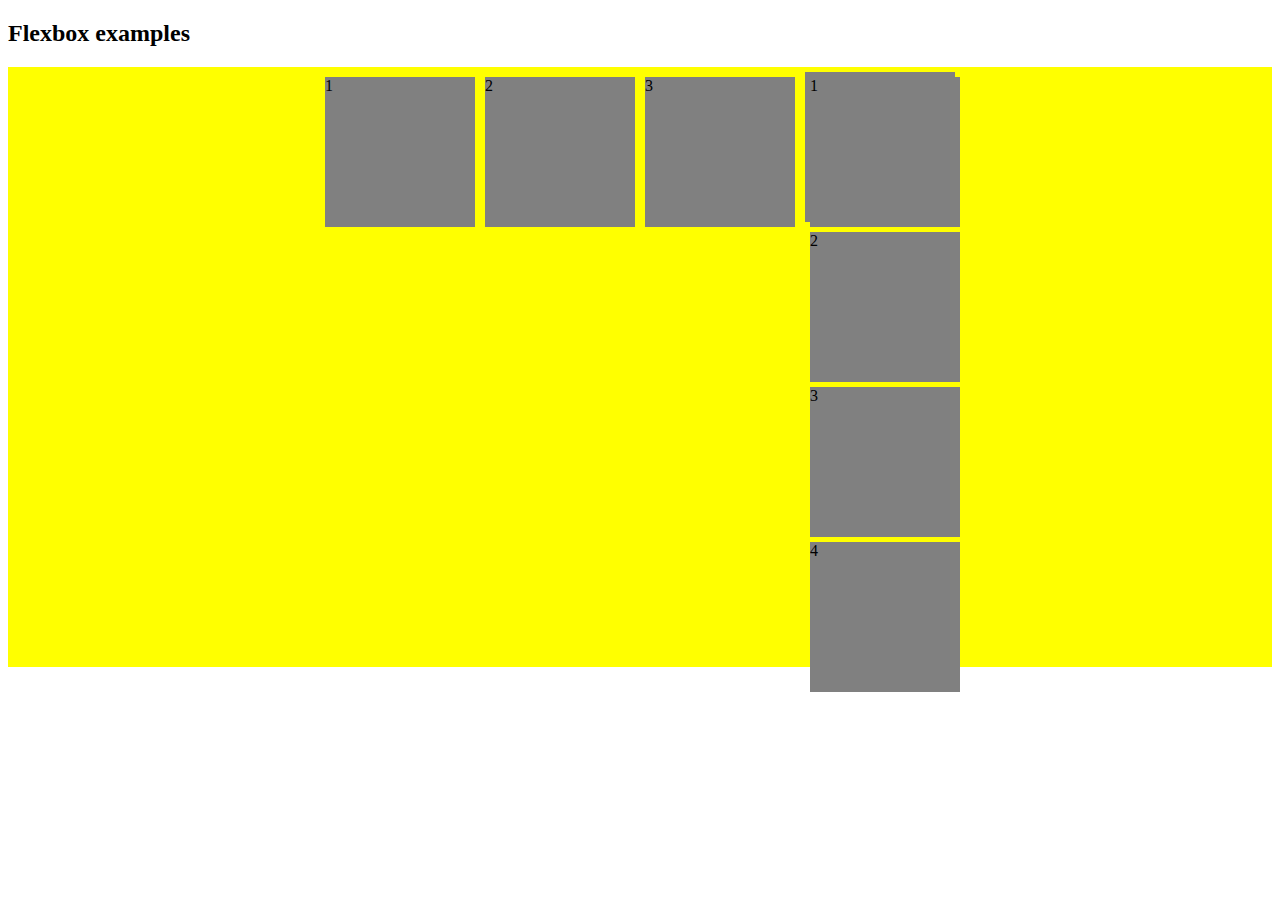
<file: flexbox.html>
<!DOCTYPE html>
<html>
<head>
	<title>Flexbox Exercise</title>
	<link rel="stylesheet" type="text/css" href="flexbox.css">
</head>
<body>
	<h2>Flexbox examples</h2>
	<section class="container">
		<div>1</div>
		<div>2</div>
		<div>3</div>

		<div class="flex-container">
  <div style="order: 3">1</div>
  <div style="order: 2">2</div>
  <div style="order: 4">3</div>
  <div style="order: 1">4</div>
</div>
		
	</section>

</body>
</html>
</file>
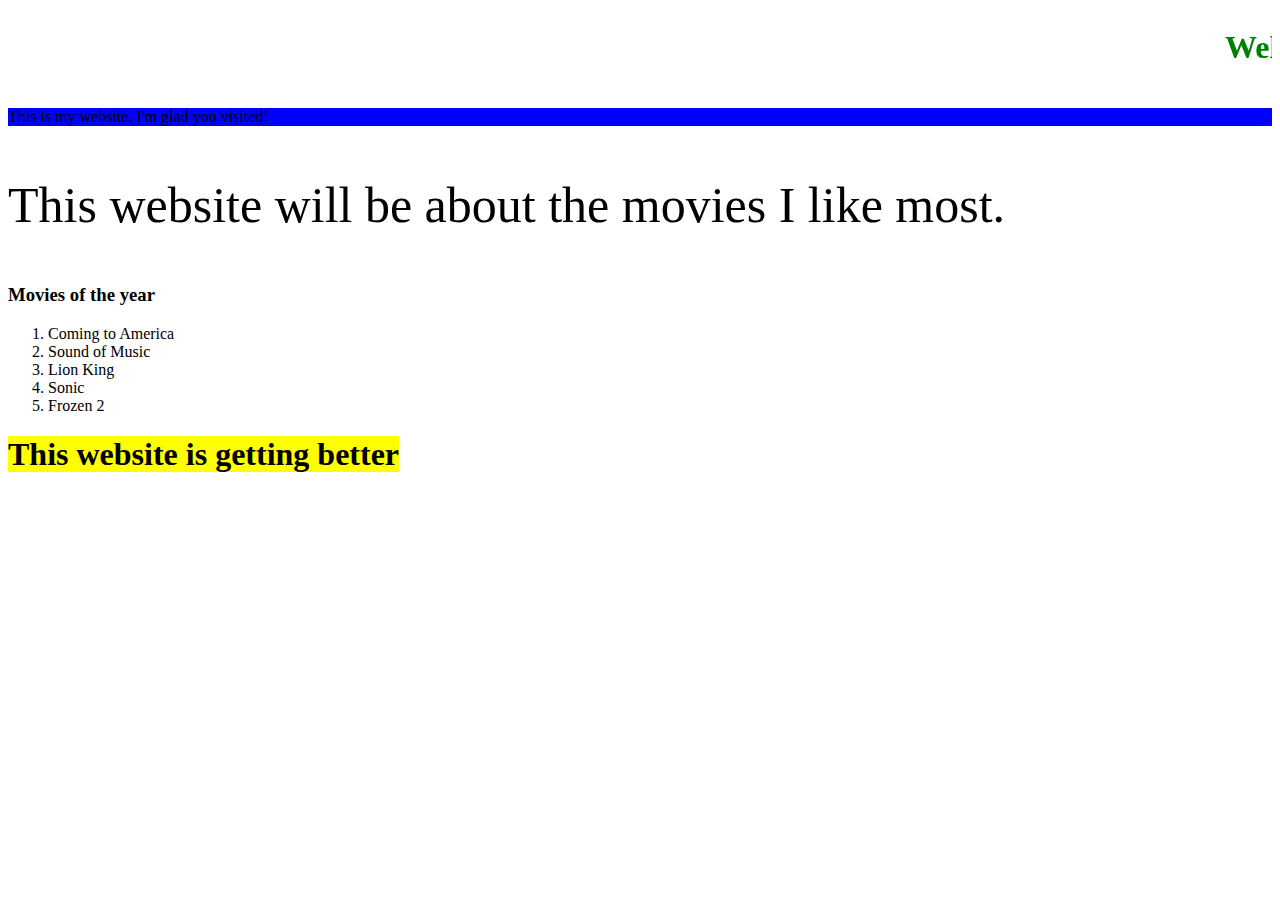
<file: practice2.html>
<!DOCTYPE html>
<html>
	<head>
		<title>My first web page</title>
	</head>
	<body>
		<marquee><h1 style="color: green">Welcome to my web page</h1></marquee>
		<p style="background-color: blue; color: black">
			This is my website. I'm glad you visited!
		</p> 
		<p style="font-size: 50px">
			This website will be about the movies I like most.
		</p>
		<h3><span title="best movies of the year">Movies of the year</span></h3>
		<ol>
			<li>Coming to America</li>
			<li>Sound of Music</li>
			<li>Lion King</li>
			<li>Sonic</li>
			<Li>Frozen 2</Li>
		</ol>
		<h1><mark>This website is getting better</mark></h1>
	</body>

</html>
</file>
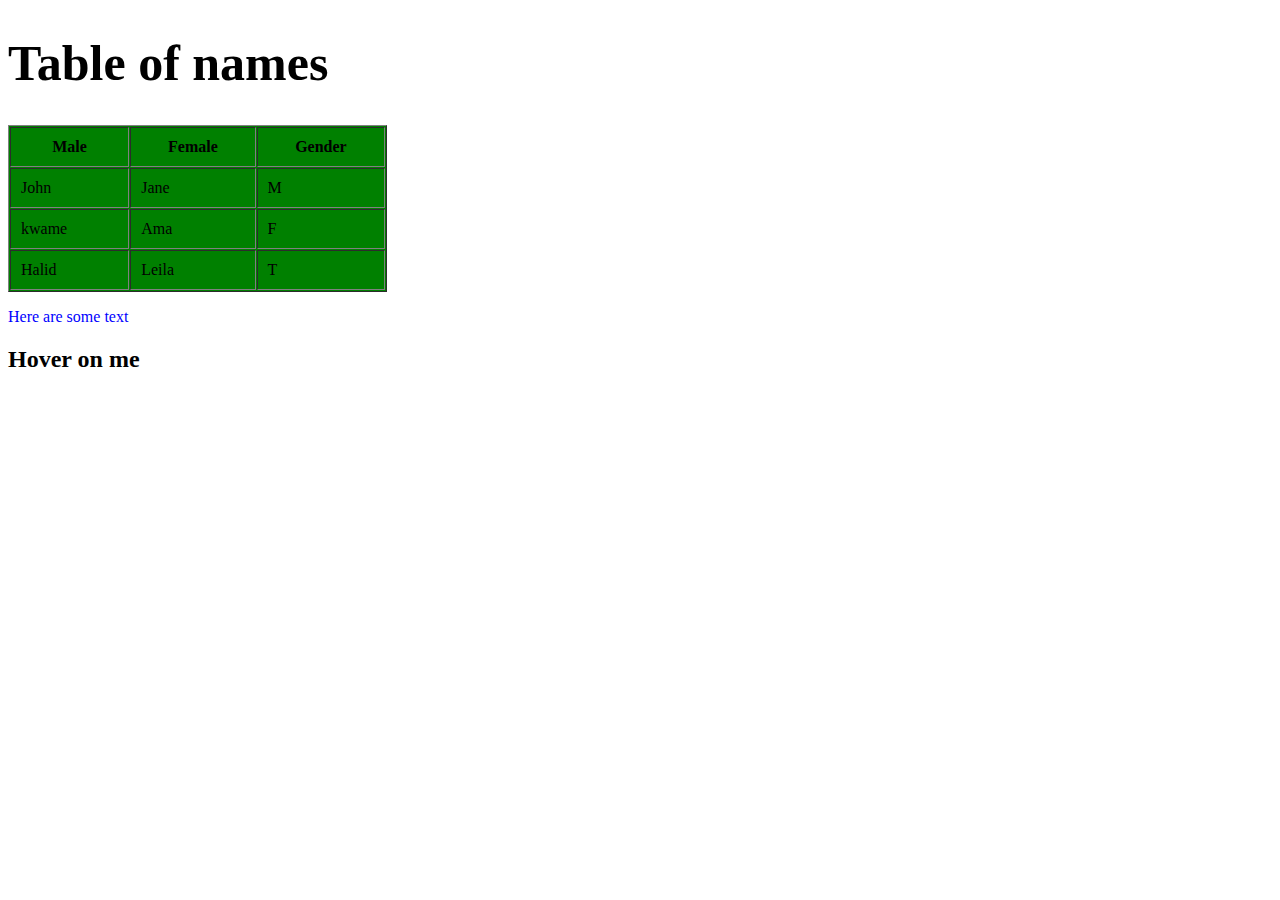
<file: practice3.html>
<!DOCTYPE html>
<html>
<head>
	<title>My Tables</title>
	<link rel="stylesheet" type="text/css" href="practice3.css">
</head>
<body>
    <h1 class="heading">Table of names</h1>
    <table border='1' cellpadding= '10' cellspacing= '1' width= 30%'>
    	<tr>
    		<th>Male</th>
    		<th>Female </th>
    		<th>Gender</th>
    	</tr>
    	<tr>
    		<td>John</td>
    		<td>Jane</td>
    		<td>M</td>
    
    	</tr>
    	<tr>
    		<td>kwame</td>
    		<td>Ama</td>
    		<td>F</td>
    	</tr>
    	<tr>
    		<td>Halid</td>
    		<td>Leila</td>
    		<td>T</td>
    	</tr>
    </table>

    <p>
    	Here are some text
    </p>

    <h2>
    	<span title="This is some really cool tooltip">Hover on me</span>
    </h2>
</body>
</html>
</file>
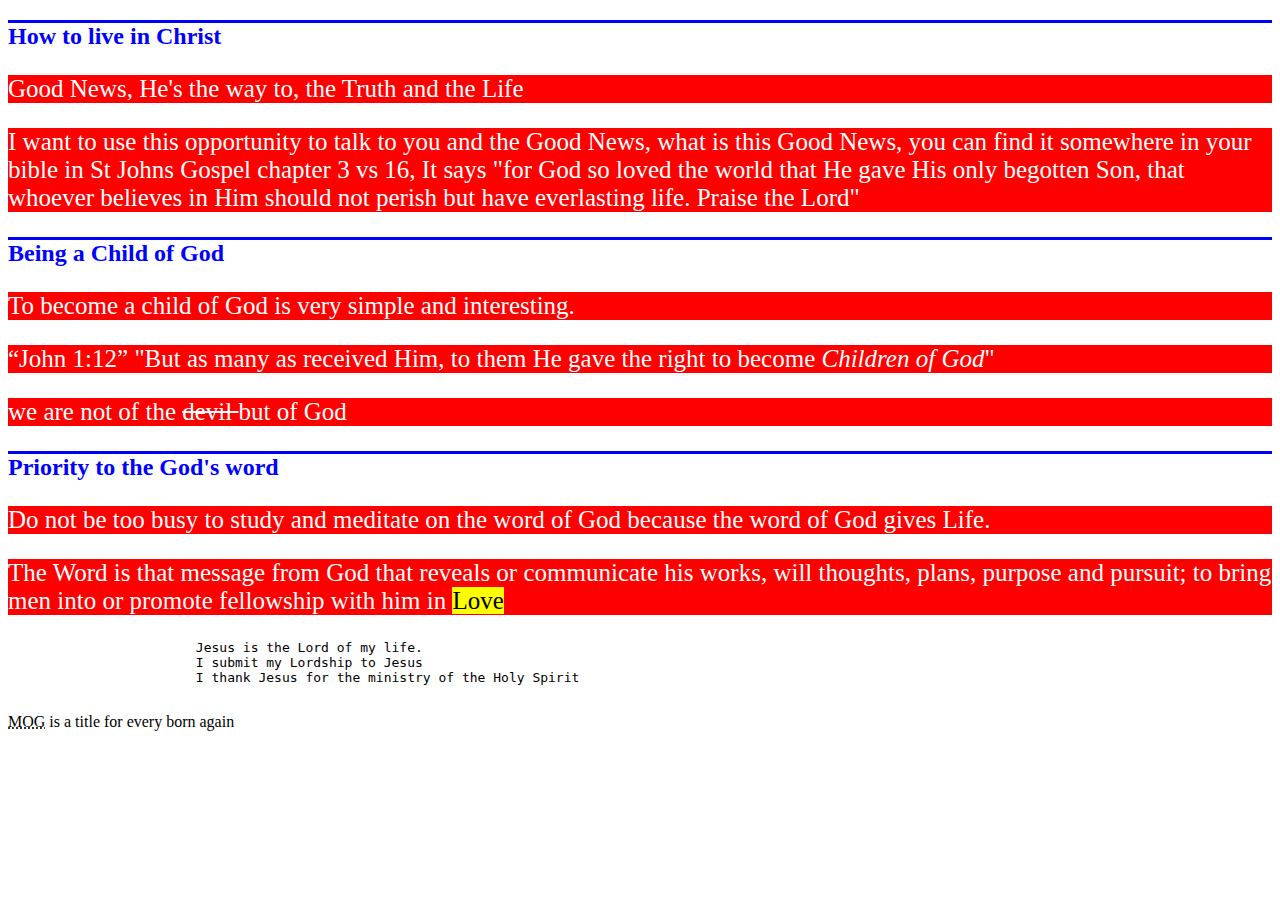
<file: practice5.html>
<!DOCTYPE html>
<html>
<head>
	<title>About Christ</title>
	<style> 
		h2 { color: blue; border-top: solid; }
		p{
			color: white;
			font-size: 25px;
			background-color: red 


		}
	</style>
</head>
<body>
	<section class="About Christ_Jesus">
		   <h2>How to live in Christ</h2>
		   <p id="Gospel">Good News, He's the way to, the Truth and the Life</p>
		   <p>
			  I want to use this opportunity to talk to you and the Good News, what is this Good News, you can find it somewhere in your bible in St Johns Gospel chapter 3 vs 16, It says "for God so loved the world that He gave His only begotten Son, that whoever believes in Him should not perish but have everlasting life. Praise the Lord"
		</p>
	</section>
     
     <section class="child-of-God">
		<h2>Being a Child of God</h2>
		<p>To become a child of God is very simple and interesting.</p> 
		<p id="became-child-of-God">
			<q>John 1:12</q> "But as many as received Him, to them He gave the right to become <em>Children of God</em>"
		</p>
		<p>we are not of the <del>devil </del>but of God</p>
	</section>
    
    <section class="God's-word">
		<h2>Priority to the God's word</h2>
		<p>Do not be too busy to study and meditate on the word of God because the word of God gives Life.</p>
		<p id="definition">The Word is that message from God that reveals or communicate his works, will thoughts, plans, purpose and pursuit; to bring men into or promote fellowship with him in <mark>Love</mark></p>
	</section>
	<div>
		<pre>
			Jesus is the Lord of my life.
			I submit my Lordship to Jesus
			I thank Jesus for the ministry of the Holy Spirit
		</pre>
		<abbr title="Man of God">MOG</abbr> is a title for every born again 
	</div>
	<blockquote cite="http://www.reoninternational.org/>Who We Are
We are a network of Ministers of the Gospel who have adopted the use of Rhapsody of Realities and other books by Pastor Chris Oyakhilome for the growth of our ministries, and for local and global impact

</blockquote>

</body>
</html>
</file>
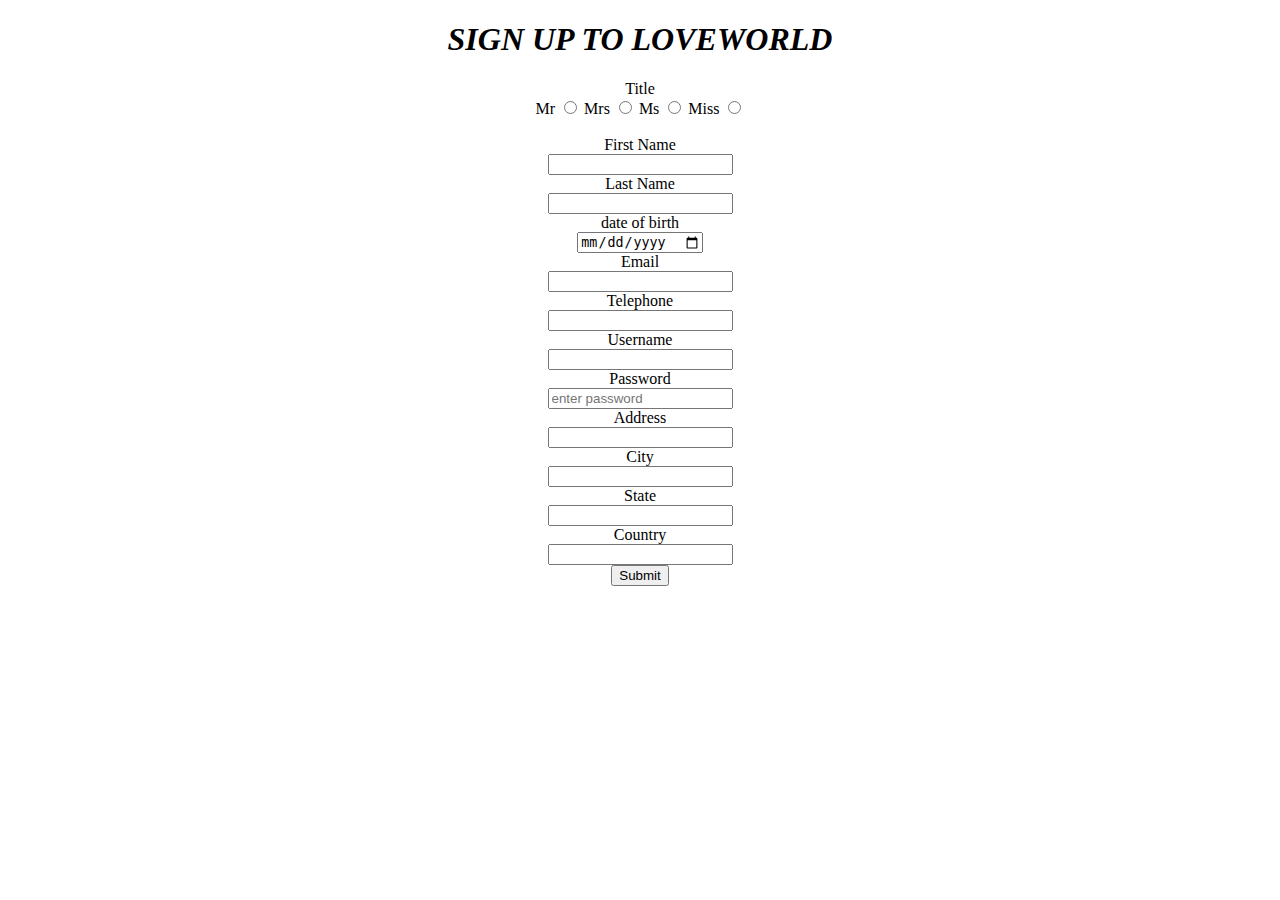
<file: practice6.html>
<!DOCTYPE html>
<html>
<head>
	<title>Forms</title>
</head>
<body>
    <h1 align="center"><i>SIGN UP TO LOVEWORLD</i></h1>

    <form align="center">
    	<div class="form-input">
	    	<label>Title</label>
	    	<br>
	    	<label>Mr</label>
	    	<input type="radio" name="gender" value="Mr">
	    	<label>Mrs</label>
	    	<input type="radio" name="gender" value="Mrs">
	    	<label>Ms</label>
	    	<input type="radio" name="gender" value="Ms">
	    	<label>Miss</label>
	    	<input type="radio" name="gender" value="Miss">
	    	
    	</div>
    		<br>
        <div class="form-input">
	    	<label>First Name</label>
	    	<br>
	    	<input type="text" name="first-name">
    	</div>
    	<div class="form-input">
	    	<label>Last Name</label>
	    	<br>
	    	<input type="text" name="Last-name">
    	</div>
    	<div class="form-input">
    		<label>date of birth</label>
    		<br>
    		<input type="date" name="date" placeholder="birth">
    	</div>
    	<div class="form-input">
    		
    	</div>
    	<div class="form-input">
    		<label>Email</label>
    		<br>
    		<input type="text" name="Email">
    	</div>
    	<div class="form-input">
    		<label>Telephone</label>
    		<br>
    		<input type="text" type="SIGN" name="Tele">
    	</div>

    	<div class="form-input">
	    	<label>Username</label>
	    	<br>
	    	<input type="text" name="username">
    	</div>
    	<div class="form-input">
	    	<label>Password</label>
	    	<br>
	    	<input type="Password" name="password" placeholder="enter password" pattern="(?=*/d)(?=-*[a-z])(?=.*[A-Z]).{8,}" title="must not contain">
    	</div>
    	<div class="form-input">
	    	<label>Address</label>
	    	<br>
	    	<input type="text" name="Address">
    	</div>
    	<div class="form-input">
	    	<label>City</label>
	    	<br>
	    	<input type="text" name="City">
    	</div>
    	<div class="form-input">
	    	<label>State</label>
	    	<br>
	    	<input type="text" name="State">
    	</div>
    	<div class="form-input">
	    	<label>Country</label>
	    	<br>
	    	<input type="text" name="Country">
    	</div>




    	
    		
    	</div>
    	<div class="form-input">
    	
    		<button type="submit">Submit</button>
    		
    	</div>
    </form>

</body>
</html>
</file>
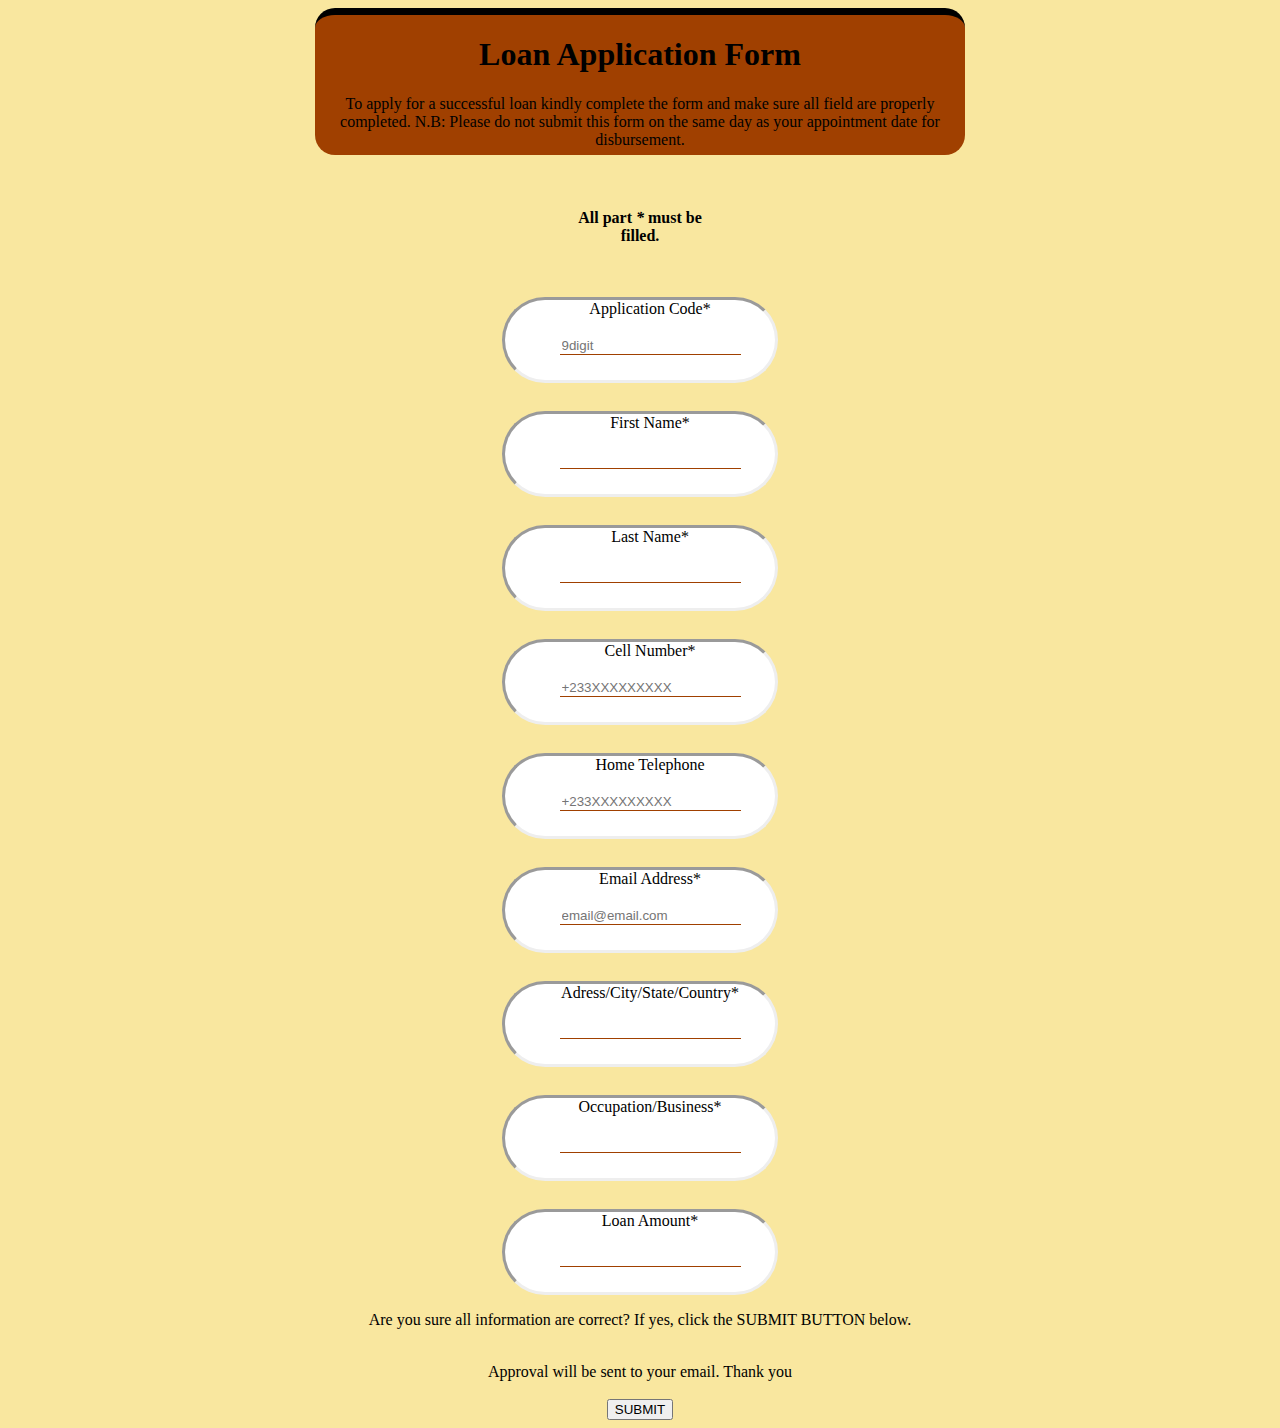
<file: reg form.html>
<!DOCTYPE html>
<html>
<head>
	<title>Registration Form</title>
	<link rel="stylesheet" type="text/css" href="reg form.css">
</head>
<center>
<body>
	<div class="form-head">
		<h1>Loan Application Form</h1>
		<p>
			To apply for a successful loan kindly complete the form and make sure all field are properly completed. N.B: Please do not submit this form on the same day as your appointment date for disbursement.
		</p>
		<form>
	</div>
	<br>
	<div class="important">
		<p>
			<strong>All part <em>*</em> must be filled.</strong>
		</p>
		
	</div>
	<br>
	<div class="form-input">
		<label style="float: center;">Application Code*</label>
		<br>
		<br>

		<input type="number" name="Appcode" placeholder="9digit" id="input" required>
	</div>
	<br>
	<div class="form-input">
		<label style="float: center;">First Name*</label>
		<br>
		<br>
		<input type="text" name="First-Name" required="FName">
		<br>
	</div>
	<br>

	<div class="form-input">
	
		<label style="float: center;">Last Name*</label>
		<br>
		<br>
		<input type="text" name="Last-Name" required="LName">
	</div>
	<br>

	<div class="form-input">
		<label style="float: center;">Cell Number*</label>
		<br>
		<br>
		<input type="number" name="tel" class="field" id="input" placeholder="+233XXXXXXXXX" required >
	</div>
	<br>
	<div class="form-input">
		<label style="float: center;">Home Telephone</label>
	    <br>
	    <br>
		<input id= "input" class="field" type="number" name="Home Telephone" placeholder="+233XXXXXXXXX">
		
	</div>
   <br>
    <div class="form-input">
    	<label style="float: center;">Email Address*</label>
    	<br>
    	<br>
    	<input type="text" name="Email" placeholder="email@email.com" required>
    </div>
    <br>
    <div class="form-input">
    	<label style="float: center;">Adress/City/State/Country*</label>
    	<br>
    	<br>
    	<input type="text-number" name="Address" required>
    </div>
    <br>
    <div class="form-input">
    	<label style="float: center;">Occupation/Business*</label>
    	<br>
    	<br>
    	<input type="text" name="Occupation" required>
    </div>
    <br>
    <div class="form-input">
    	<label style="float: center;">Loan Amount*</label>
    	<br>
    	<br>
    	<input type="Number" name="Loan-Amount" required>
    	
    </div>
    <div>
    	<p>
    		Are you sure all information are correct? If yes, click the SUBMIT BUTTON below. 
    	</p>
    </div>
    <br>
    <div class="input-form">
    	<label style="float: center;">Approval will be sent to your email. Thank you</label>
    	<br>
    	<br>
    	<button type="submit">SUBMIT</button>
    </div>
</form>
</body>
</center>
</html>
</file>
<file: flexbox.css>
.container {
	background-color: yellow;
	display: flex;
	flex-direction: row;
	flex-wrap: wrap; 
	justify-content: center;
	align-items: baseline;
	min-height: 600px;
}  
.container div {
	height: 150px;
	width: 150px;
	background-color: grey;
	margin: 5px;
}
</file>
<file: practice3.css>
table{
	background-color: green;
}
p {
	color: blue;
}
.heading{
	font-size: 50px
}
.image{
	border-image-source: 30px; image-rendering: red;
}
</file>
<file: reg form.css>
body {
	background-color: #F9E79F;
}
.form-head{
	background: #A04000;
	height: 140px;
	width: 650px;
	margin-bottom:20px;
	border-radius: 20px;
	border-top: 7px solid black;

}
.form-input{
	background: white;
	height: 80px;
	width: 250px;
	margin-bottom: 10px;
	border-style: inset;
	border-radius: 100px;
	padding-left: 20px;
}

.important{
	height:50px;
	width: 150px;
	background-color: #F9E79F;
	margin-bottom: 20px;
	font-stretch: 10px;
}

.form-input input {
	border: none;
	border-width: 5px 50px;
	outline: all;
	color: rgb(44, 62, 80);
	border-bottom: 1px solid #A04000;
	line-height: 10px;
	justify-content: space-around;
}


.form-input button {
	height: 50px;
	width: 80px;
	background-color: #A04000;
	color: #F9E79F
	border-radius: 10px;
	cursor: progress;
	line-height: 30px;
	letter-spacing: 0.35px
	color: red;
	background-color: purple;
	display: grid;
}
</file>
